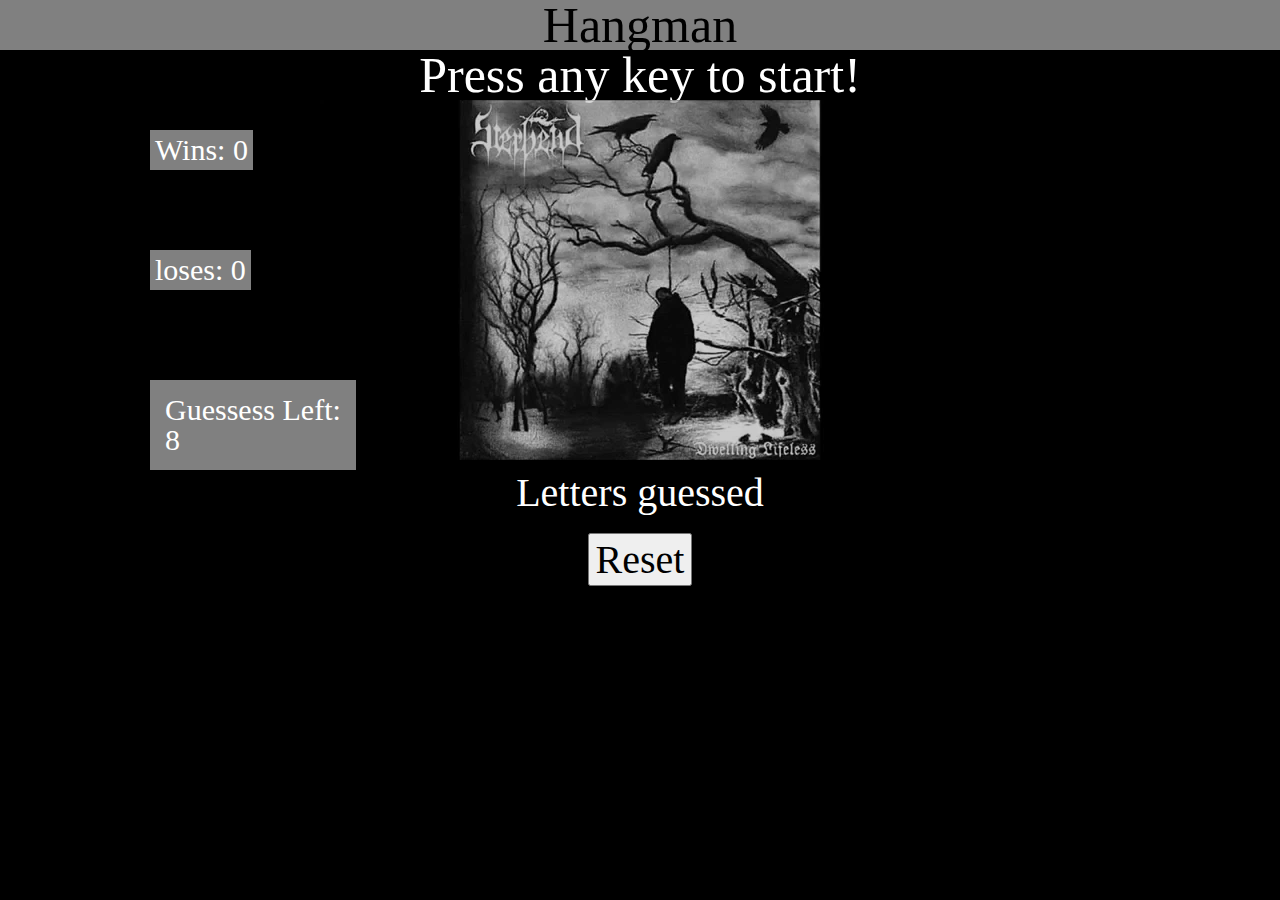
<file: index.html>
<!DOCTYPE html>
<html>
<head>
<meta name="viewport" content="width=device-width, initial-scale=1">
                <!-- browser title -->
                <title>Hangman</title>
                        <!-- css  -->
                <link rel="stylesheet" href="./assets/css/reset.css">
                
                <!-- javascript link -->
                <script src="https://code.jquery.com/jquery-3.3.1.slim.min.js" integrity="sha384-q8i/X+965DzO0rT7abK41JStQIAqVgRVzpbzo5smXKp4YfRvH+8abtTE1Pi6jizo" crossorigin="anonymous"></script>
                <script src="https://cdnjs.cloudflare.com/ajax/libs/popper.js/1.14.3/umd/popper.min.js" integrity="sha384-ZMP7rVo3mIykV+2+9J3UJ46jBk0WLaUAdn689aCwoqbBJiSnjAK/l8WvCWPIPm49" crossorigin="anonymous"></script>
                <script src="https://stackpath.bootstrapcdn.com/bootstrap/4.1.1/js/bootstrap.min.js" integrity="sha384-smHYKdLADwkXOn1EmN1qk/HfnUcbVRZyYmZ4qpPea6sjB/pTJ0euyQp0Mk8ck+5T" crossorigin="anonymous"></script>

<style>
body {
    background-color:black;
}

h1{
    text-align: center;
    background-color: grey;
    font-size: 50px;
}
.container {
    position: relative;
    text-align: center;
    color:white;
    -webkit-text-stroke-color: red;
}


.press-any {
    text-align: center;
    top: 50px;
    font-size: 50px;
   
}


.wins {
    font-size: 30px;
    text-align: left;
    background-color: grey;
    padding: 5px;
    position:absolute;
    top: 80px;
    left: 150px;
}

.loses {
    font-size: 30px;
    text-align: left;
    background-color: grey;
    padding: 5px;
    position:absolute;
    top: 200px;
    left: 150px;
}

.wGuess {
    font-size: 30px;
    text-align: left;
    background-color: grey;
    padding: 15px;
    position: absolute;
    top: 330px;
    left: 150px;
}
#guesses-remaining-section
{
    font-size: 30px;
    text-align: left;
    background-color: grey;
    padding: 15px;
    position: absolute;
    top: 330px;
    left: 150px;
}

.wordSelected{
    text-align: center;
    font-size: 50px;
    margin-bottom: -10px;
    margin-top: 30px;
}

.lGuess {
    font-size: 30px;
    text-align: center;
    
}

.rGuess {
    font-size: 40px;
    text-align: center;
    margin-bottom: 20px;
    
}

.emptyArray {
    font-size: 50px;
    padding: 5px;
    
}

.reset {
    text-align: center;
    top: -50px;
    left: 30%;
    font-size: 40px;
    font-family: Cambria, Cochin, Georgia, Times, 'Times New Roman', serif; 
}

</style>

</head>
<body>

<div class="jumbotron jumbotron-fluid"></div>
<h1>Hangman</h1>

<div class="container">
        <div class="press-any ">Press any key to start!</div>
  <img src="./assets/images/sterbend.jpg" alt="sterbend2" style="width:50%; opacity: 80%;">


  <!-- track of wins and loses -->
  <div class="wins">Wins: 0</div>
  <div class="loses">loses: 0</div>
  <div id="guesses-remaining-section">
    Guessess Left: 
    <div id="wGuess"></div>
  </div>
<!-- under scores of word selected -->
  <div class="emptyArray"></div>

  <!-- score of wrong guesses -->
  
  <!-- letters guessed -->
  
  <div class="rGuess">Letters guessed</div>
  
                                <!-- reset button -->
  <button type="button" class="btn btn-outline-light btn-lg reset">Reset</button>
 
  
</div>

<script src="./javascript/script.js"></script>
</body>
</html>
</file>
